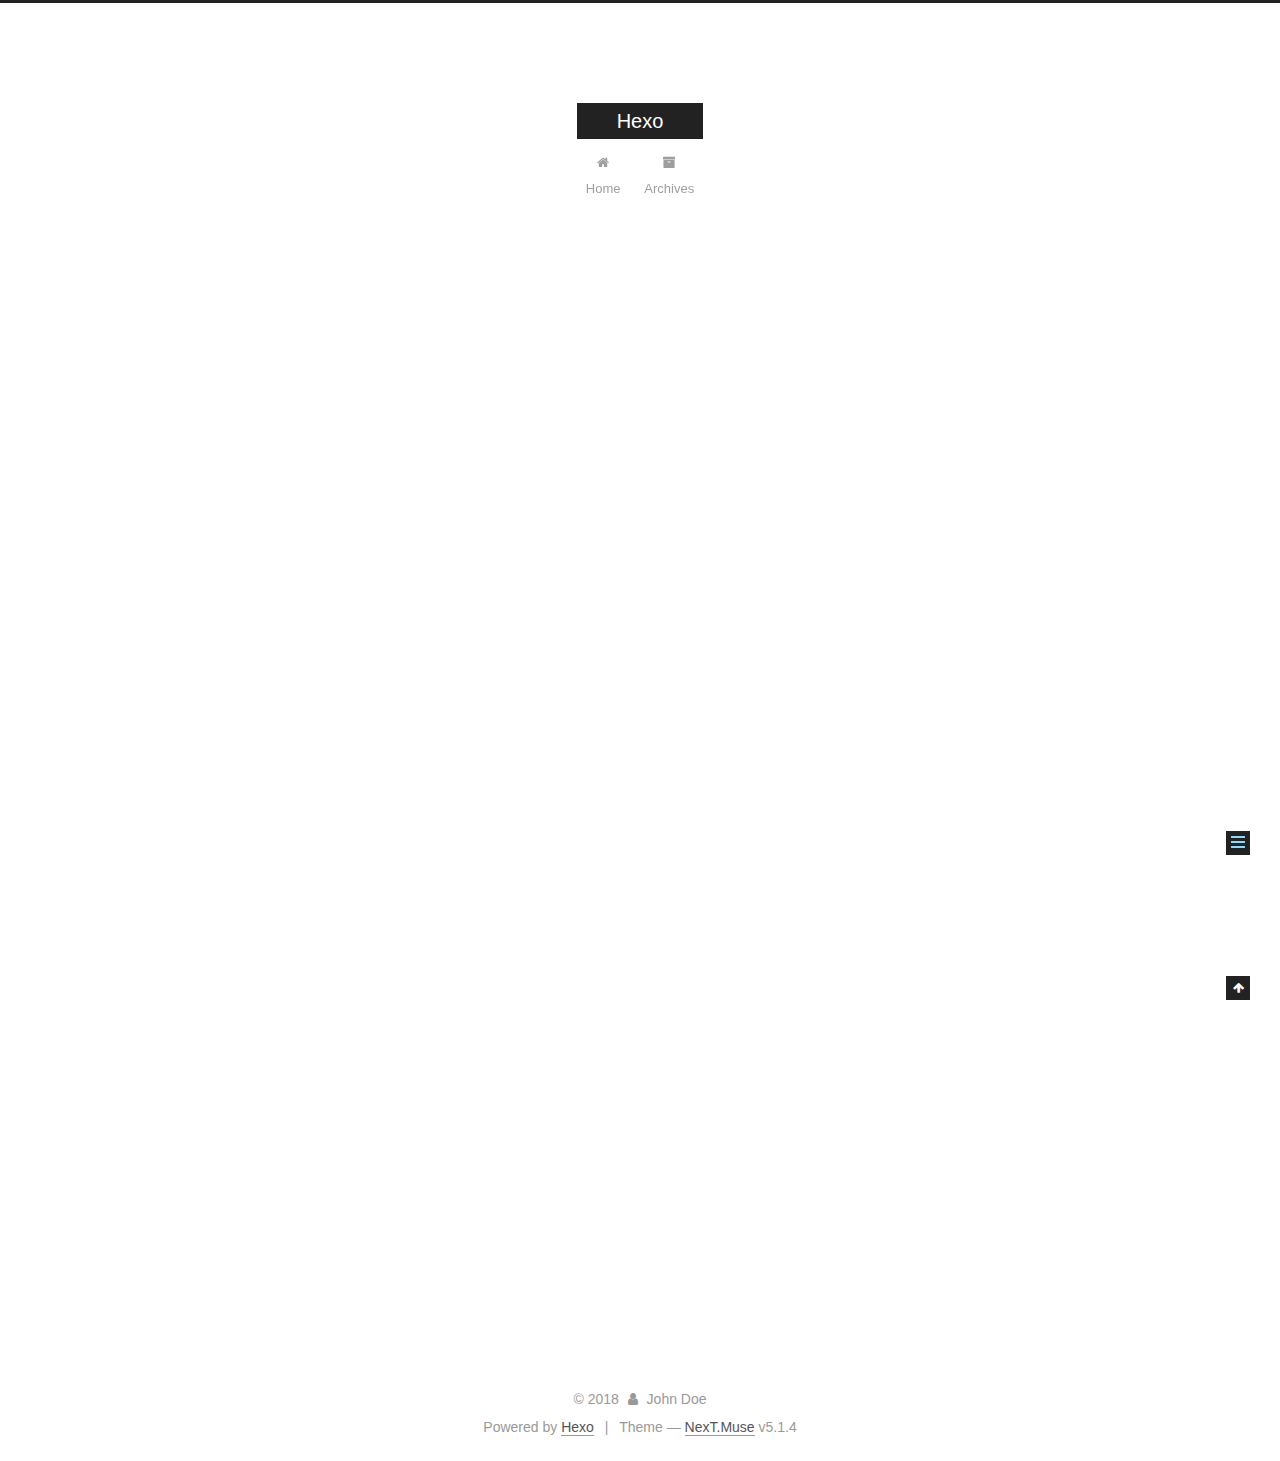
<file: 2018/09/07/hello-world/index.html>
<!DOCTYPE html>



  


<html class="theme-next muse use-motion" lang="">
<head>
  <meta charset="UTF-8"/>
<meta http-equiv="X-UA-Compatible" content="IE=edge" />
<meta name="viewport" content="width=device-width, initial-scale=1, maximum-scale=1"/>
<meta name="theme-color" content="#222">









<meta http-equiv="Cache-Control" content="no-transform" />
<meta http-equiv="Cache-Control" content="no-siteapp" />
















  
  
  <link href="/lib/fancybox/source/jquery.fancybox.css?v=2.1.5" rel="stylesheet" type="text/css" />







<link href="/lib/font-awesome/css/font-awesome.min.css?v=4.6.2" rel="stylesheet" type="text/css" />

<link href="/css/main.css?v=5.1.4" rel="stylesheet" type="text/css" />


  <link rel="apple-touch-icon" sizes="180x180" href="/images/apple-touch-icon-next.png?v=5.1.4">


  <link rel="icon" type="image/png" sizes="32x32" href="/images/favicon-32x32-next.png?v=5.1.4">


  <link rel="icon" type="image/png" sizes="16x16" href="/images/favicon-16x16-next.png?v=5.1.4">


  <link rel="mask-icon" href="/images/logo.svg?v=5.1.4" color="#222">





  <meta name="keywords" content="Hexo, NexT" />










<meta name="description" content="Welcome to Hexo! This is your very first post. Check documentation for more info. If you get any problems when using Hexo, you can find the answer in troubleshooting or you can ask me on GitHub. Quick">
<meta property="og:type" content="article">
<meta property="og:title" content="Hello World">
<meta property="og:url" content="http://www.chisonglei.site/2018/09/07/hello-world/index.html">
<meta property="og:site_name" content="Hexo">
<meta property="og:description" content="Welcome to Hexo! This is your very first post. Check documentation for more info. If you get any problems when using Hexo, you can find the answer in troubleshooting or you can ask me on GitHub. Quick">
<meta property="og:locale" content="default">
<meta property="og:updated_time" content="2018-09-07T07:48:47.132Z">
<meta name="twitter:card" content="summary">
<meta name="twitter:title" content="Hello World">
<meta name="twitter:description" content="Welcome to Hexo! This is your very first post. Check documentation for more info. If you get any problems when using Hexo, you can find the answer in troubleshooting or you can ask me on GitHub. Quick">



<script type="text/javascript" id="hexo.configurations">
  var NexT = window.NexT || {};
  var CONFIG = {
    root: '/',
    scheme: 'Muse',
    version: '5.1.4',
    sidebar: {"position":"left","display":"post","offset":12,"b2t":false,"scrollpercent":false,"onmobile":false},
    fancybox: true,
    tabs: true,
    motion: {"enable":true,"async":false,"transition":{"post_block":"fadeIn","post_header":"slideDownIn","post_body":"slideDownIn","coll_header":"slideLeftIn","sidebar":"slideUpIn"}},
    duoshuo: {
      userId: '0',
      author: 'Author'
    },
    algolia: {
      applicationID: '',
      apiKey: '',
      indexName: '',
      hits: {"per_page":10},
      labels: {"input_placeholder":"Search for Posts","hits_empty":"We didn't find any results for the search: ${query}","hits_stats":"${hits} results found in ${time} ms"}
    }
  };
</script>



  <link rel="canonical" href="http://www.chisonglei.site/2018/09/07/hello-world/"/>





  <title>Hello World | Hexo</title>
  








</head>

<body itemscope itemtype="http://schema.org/WebPage" lang="default">

  
  
    
  

  <div class="container sidebar-position-left page-post-detail">
    <div class="headband"></div>

    <header id="header" class="header" itemscope itemtype="http://schema.org/WPHeader">
      <div class="header-inner"><div class="site-brand-wrapper">
  <div class="site-meta ">
    

    <div class="custom-logo-site-title">
      <a href="/"  class="brand" rel="start">
        <span class="logo-line-before"><i></i></span>
        <span class="site-title">Hexo</span>
        <span class="logo-line-after"><i></i></span>
      </a>
    </div>
      
        <p class="site-subtitle"></p>
      
  </div>

  <div class="site-nav-toggle">
    <button>
      <span class="btn-bar"></span>
      <span class="btn-bar"></span>
      <span class="btn-bar"></span>
    </button>
  </div>
</div>

<nav class="site-nav">
  

  
    <ul id="menu" class="menu">
      
        
        <li class="menu-item menu-item-home">
          <a href="/" rel="section">
            
              <i class="menu-item-icon fa fa-fw fa-home"></i> <br />
            
            Home
          </a>
        </li>
      
        
        <li class="menu-item menu-item-archives">
          <a href="/archives/" rel="section">
            
              <i class="menu-item-icon fa fa-fw fa-archive"></i> <br />
            
            Archives
          </a>
        </li>
      

      
    </ul>
  

  
</nav>



 </div>
    </header>

    <main id="main" class="main">
      <div class="main-inner">
        <div class="content-wrap">
          <div id="content" class="content">
            

  <div id="posts" class="posts-expand">
    

  

  
  
  

  <article class="post post-type-normal" itemscope itemtype="http://schema.org/Article">
  
  
  
  <div class="post-block">
    <link itemprop="mainEntityOfPage" href="http://www.chisonglei.site/2018/09/07/hello-world/">

    <span hidden itemprop="author" itemscope itemtype="http://schema.org/Person">
      <meta itemprop="name" content="John Doe">
      <meta itemprop="description" content="">
      <meta itemprop="image" content="/images/avatar.gif">
    </span>

    <span hidden itemprop="publisher" itemscope itemtype="http://schema.org/Organization">
      <meta itemprop="name" content="Hexo">
    </span>

    
      <header class="post-header">

        
        
          <h1 class="post-title" itemprop="name headline">Hello World</h1>
        

        <div class="post-meta">
          <span class="post-time">
            
              <span class="post-meta-item-icon">
                <i class="fa fa-calendar-o"></i>
              </span>
              
                <span class="post-meta-item-text">Posted on</span>
              
              <time title="Post created" itemprop="dateCreated datePublished" datetime="2018-09-07T15:48:47+08:00">
                2018-09-07
              </time>
            

            

            
          </span>

          

          
            
          

          
          

          

          

          

        </div>
      </header>
    

    
    
    
    <div class="post-body" itemprop="articleBody">

      
      

      
        <p>Welcome to <a href="https://hexo.io/" target="_blank" rel="noopener">Hexo</a>! This is your very first post. Check <a href="https://hexo.io/docs/" target="_blank" rel="noopener">documentation</a> for more info. If you get any problems when using Hexo, you can find the answer in <a href="https://hexo.io/docs/troubleshooting.html" target="_blank" rel="noopener">troubleshooting</a> or you can ask me on <a href="https://github.com/hexojs/hexo/issues" target="_blank" rel="noopener">GitHub</a>.</p>
<h2 id="Quick-Start"><a href="#Quick-Start" class="headerlink" title="Quick Start"></a>Quick Start</h2><h3 id="Create-a-new-post"><a href="#Create-a-new-post" class="headerlink" title="Create a new post"></a>Create a new post</h3><figure class="highlight bash"><table><tr><td class="gutter"><pre><span class="line">1</span><br></pre></td><td class="code"><pre><span class="line">$ hexo new <span class="string">"My New Post"</span></span><br></pre></td></tr></table></figure>
<p>More info: <a href="https://hexo.io/docs/writing.html" target="_blank" rel="noopener">Writing</a></p>
<h3 id="Run-server"><a href="#Run-server" class="headerlink" title="Run server"></a>Run server</h3><figure class="highlight bash"><table><tr><td class="gutter"><pre><span class="line">1</span><br></pre></td><td class="code"><pre><span class="line">$ hexo server</span><br></pre></td></tr></table></figure>
<p>More info: <a href="https://hexo.io/docs/server.html" target="_blank" rel="noopener">Server</a></p>
<h3 id="Generate-static-files"><a href="#Generate-static-files" class="headerlink" title="Generate static files"></a>Generate static files</h3><figure class="highlight bash"><table><tr><td class="gutter"><pre><span class="line">1</span><br></pre></td><td class="code"><pre><span class="line">$ hexo generate</span><br></pre></td></tr></table></figure>
<p>More info: <a href="https://hexo.io/docs/generating.html" target="_blank" rel="noopener">Generating</a></p>
<h3 id="Deploy-to-remote-sites"><a href="#Deploy-to-remote-sites" class="headerlink" title="Deploy to remote sites"></a>Deploy to remote sites</h3><figure class="highlight bash"><table><tr><td class="gutter"><pre><span class="line">1</span><br></pre></td><td class="code"><pre><span class="line">$ hexo deploy</span><br></pre></td></tr></table></figure>
<p>More info: <a href="https://hexo.io/docs/deployment.html" target="_blank" rel="noopener">Deployment</a></p>

      
    </div>
    
    
    

    

    

    

    <footer class="post-footer">
      

      
      
      

      
        <div class="post-nav">
          <div class="post-nav-next post-nav-item">
            
          </div>

          <span class="post-nav-divider"></span>

          <div class="post-nav-prev post-nav-item">
            
              <a href="/2018/09/07/迟松磊的首个博客/" rel="prev" title="迟松磊的首个博客">
                迟松磊的首个博客 <i class="fa fa-chevron-right"></i>
              </a>
            
          </div>
        </div>
      

      
      
    </footer>
  </div>
  
  
  
  </article>



    <div class="post-spread">
      
    </div>
  </div>


          </div>
          


          

  



        </div>
        
          
  
  <div class="sidebar-toggle">
    <div class="sidebar-toggle-line-wrap">
      <span class="sidebar-toggle-line sidebar-toggle-line-first"></span>
      <span class="sidebar-toggle-line sidebar-toggle-line-middle"></span>
      <span class="sidebar-toggle-line sidebar-toggle-line-last"></span>
    </div>
  </div>

  <aside id="sidebar" class="sidebar">
    
    <div class="sidebar-inner">

      

      
        <ul class="sidebar-nav motion-element">
          <li class="sidebar-nav-toc sidebar-nav-active" data-target="post-toc-wrap">
            Table of Contents
          </li>
          <li class="sidebar-nav-overview" data-target="site-overview-wrap">
            Overview
          </li>
        </ul>
      

      <section class="site-overview-wrap sidebar-panel">
        <div class="site-overview">
          <div class="site-author motion-element" itemprop="author" itemscope itemtype="http://schema.org/Person">
            
              <p class="site-author-name" itemprop="name">John Doe</p>
              <p class="site-description motion-element" itemprop="description"></p>
          </div>

          <nav class="site-state motion-element">

            
              <div class="site-state-item site-state-posts">
              
                <a href="/archives/">
              
                  <span class="site-state-item-count">2</span>
                  <span class="site-state-item-name">posts</span>
                </a>
              </div>
            

            

            

          </nav>

          

          

          
          

          
          

          

        </div>
      </section>

      
      <!--noindex-->
        <section class="post-toc-wrap motion-element sidebar-panel sidebar-panel-active">
          <div class="post-toc">

            
              
            

            
              <div class="post-toc-content"><ol class="nav"><li class="nav-item nav-level-2"><a class="nav-link" href="#Quick-Start"><span class="nav-number">1.</span> <span class="nav-text">Quick Start</span></a><ol class="nav-child"><li class="nav-item nav-level-3"><a class="nav-link" href="#Create-a-new-post"><span class="nav-number">1.1.</span> <span class="nav-text">Create a new post</span></a></li><li class="nav-item nav-level-3"><a class="nav-link" href="#Run-server"><span class="nav-number">1.2.</span> <span class="nav-text">Run server</span></a></li><li class="nav-item nav-level-3"><a class="nav-link" href="#Generate-static-files"><span class="nav-number">1.3.</span> <span class="nav-text">Generate static files</span></a></li><li class="nav-item nav-level-3"><a class="nav-link" href="#Deploy-to-remote-sites"><span class="nav-number">1.4.</span> <span class="nav-text">Deploy to remote sites</span></a></li></ol></li></ol></div>
            

          </div>
        </section>
      <!--/noindex-->
      

      

    </div>
  </aside>


        
      </div>
    </main>

    <footer id="footer" class="footer">
      <div class="footer-inner">
        <div class="copyright">&copy; <span itemprop="copyrightYear">2018</span>
  <span class="with-love">
    <i class="fa fa-user"></i>
  </span>
  <span class="author" itemprop="copyrightHolder">John Doe</span>

  
</div>


  <div class="powered-by">Powered by <a class="theme-link" target="_blank" href="https://hexo.io">Hexo</a></div>



  <span class="post-meta-divider">|</span>



  <div class="theme-info">Theme &mdash; <a class="theme-link" target="_blank" href="https://github.com/iissnan/hexo-theme-next">NexT.Muse</a> v5.1.4</div>




        







        
      </div>
    </footer>

    
      <div class="back-to-top">
        <i class="fa fa-arrow-up"></i>
        
      </div>
    

    

  </div>

  

<script type="text/javascript">
  if (Object.prototype.toString.call(window.Promise) !== '[object Function]') {
    window.Promise = null;
  }
</script>









  












  
  
    <script type="text/javascript" src="/lib/jquery/index.js?v=2.1.3"></script>
  

  
  
    <script type="text/javascript" src="/lib/fastclick/lib/fastclick.min.js?v=1.0.6"></script>
  

  
  
    <script type="text/javascript" src="/lib/jquery_lazyload/jquery.lazyload.js?v=1.9.7"></script>
  

  
  
    <script type="text/javascript" src="/lib/velocity/velocity.min.js?v=1.2.1"></script>
  

  
  
    <script type="text/javascript" src="/lib/velocity/velocity.ui.min.js?v=1.2.1"></script>
  

  
  
    <script type="text/javascript" src="/lib/fancybox/source/jquery.fancybox.pack.js?v=2.1.5"></script>
  


  


  <script type="text/javascript" src="/js/src/utils.js?v=5.1.4"></script>

  <script type="text/javascript" src="/js/src/motion.js?v=5.1.4"></script>



  
  

  
  <script type="text/javascript" src="/js/src/scrollspy.js?v=5.1.4"></script>
<script type="text/javascript" src="/js/src/post-details.js?v=5.1.4"></script>



  


  <script type="text/javascript" src="/js/src/bootstrap.js?v=5.1.4"></script>



  


  




	





  





  












  





  

  

  

  
  

  

  

  

</body>
</html>
</file>
<file: css/main.css>
/* normalize.css v3.0.2 | MIT License | git.io/normalize */
html {
  font-family: sans-serif; /* 1 */
  -ms-text-size-adjust: 100%; /* 2 */
  -webkit-text-size-adjust: 100%; /* 2 */
}
body {
  margin: 0;
}
article,
aside,
details,
figcaption,
figure,
footer,
header,
hgroup,
main,
menu,
nav,
section,
summary {
  display: block;
}
audio,
canvas,
progress,
video {
  display: inline-block; /* 1 */
  vertical-align: baseline; /* 2 */
}
audio:not([controls]) {
  display: none;
  height: 0;
}
[hidden],
template {
  display: none;
}
a {
  background-color: transparent;
}
a:active,
a:hover {
  outline: 0;
}
abbr[title] {
  border-bottom: 1px dotted;
}
b,
strong {
  font-weight: bold;
}
dfn {
  font-style: italic;
}
h1 {
  font-size: 2em;
  margin: 0.67em 0;
}
mark {
  background: #ff0;
  color: #000;
}
small {
  font-size: 80%;
}
sub,
sup {
  font-size: 75%;
  line-height: 0;
  position: relative;
  vertical-align: baseline;
}
sup {
  top: -0.5em;
}
sub {
  bottom: -0.25em;
}
img {
  border: 0;
}
svg:not(:root) {
  overflow: hidden;
}
figure {
  margin: 1em 40px;
}
hr {
  -moz-box-sizing: content-box;
  box-sizing: content-box;
  height: 0;
}
pre {
  overflow: auto;
}
code,
kbd,
pre,
samp {
  font-family: monospace, monospace;
  font-size: 1em;
}
button,
input,
optgroup,
select,
textarea {
  color: inherit; /* 1 */
  font: inherit; /* 2 */
  margin: 0; /* 3 */
}
button {
  overflow: visible;
}
button,
select {
  text-transform: none;
}
button,
html input[type="button"],
input[type="reset"],
input[type="submit"] {
  -webkit-appearance: button; /* 2 */
  cursor: pointer; /* 3 */
}
button[disabled],
html input[disabled] {
  cursor: default;
}
button::-moz-focus-inner,
input::-moz-focus-inner {
  border: 0;
  padding: 0;
}
input {
  line-height: normal;
}
input[type="checkbox"],
input[type="radio"] {
  box-sizing: border-box; /* 1 */
  padding: 0; /* 2 */
}
input[type="number"]::-webkit-inner-spin-button,
input[type="number"]::-webkit-outer-spin-button {
  height: auto;
}
input[type="search"] {
  -webkit-appearance: textfield; /* 1 */
  -moz-box-sizing: content-box;
  -webkit-box-sizing: content-box; /* 2 */
  box-sizing: content-box;
}
input[type="search"]::-webkit-search-cancel-button,
input[type="search"]::-webkit-search-decoration {
  -webkit-appearance: none;
}
fieldset {
  border: 1px solid #c0c0c0;
  margin: 0 2px;
  padding: 0.35em 0.625em 0.75em;
}
legend {
  border: 0; /* 1 */
  padding: 0; /* 2 */
}
textarea {
  overflow: auto;
}
optgroup {
  font-weight: bold;
}
table {
  border-collapse: collapse;
  border-spacing: 0;
}
td,
th {
  padding: 0;
}
::selection {
  background: #262a30;
  color: #fff;
}
body {
  position: relative;
  font-family: 'Lato', "PingFang SC", "Microsoft YaHei", sans-serif;
  font-size: 14px;
  line-height: 2;
  color: #555;
  background: #fff;
}
@media (max-width: 767px) {
  body {
    padding-right: 0 !important;
  }
}
@media (min-width: 768px) and (max-width: 991px) {
  body {
    padding-right: 0 !important;
  }
}
@media (min-width: 1600px) {
  body {
    font-size: 16px;
  }
}
h1,
h2,
h3,
h4,
h5,
h6 {
  margin: 0;
  padding: 0;
  font-weight: bold;
  line-height: 1.5;
  font-family: 'Lato', "PingFang SC", "Microsoft YaHei", sans-serif;
}
h2,
h3,
h4,
h5,
h6 {
  margin: 20px 0 15px;
}
h1 {
  font-size: 22px;
}
@media (max-width: 767px) {
  h1 {
    font-size: 18px;
  }
}
h2 {
  font-size: 20px;
}
@media (max-width: 767px) {
  h2 {
    font-size: 16px;
  }
}
h3 {
  font-size: 18px;
}
@media (max-width: 767px) {
  h3 {
    font-size: 14px;
  }
}
h4 {
  font-size: 16px;
}
@media (max-width: 767px) {
  h4 {
    font-size: 12px;
  }
}
h5 {
  font-size: 14px;
}
@media (max-width: 767px) {
  h5 {
    font-size: 10px;
  }
}
h6 {
  font-size: 12px;
}
@media (max-width: 767px) {
  h6 {
    font-size: 8px;
  }
}
p {
  margin: 0 0 20px 0;
}
a {
  color: #555;
  text-decoration: none;
  outline: none;
  border-bottom: 1px solid #999;
  word-wrap: break-word;
}
a:hover {
  color: #222;
  border-bottom-color: #222;
}
blockquote {
  margin: 0;
  padding: 0;
}
img {
  display: block;
  margin: auto;
  max-width: 100%;
  height: auto;
}
hr {
  margin: 40px 0;
  height: 3px;
  border: none;
  background-color: #ddd;
  background-image: repeating-linear-gradient(-45deg, #fff, #fff 4px, transparent 4px, transparent 8px);
}
blockquote {
  padding: 0 15px;
  color: #666;
  border-left: 4px solid #ddd;
}
blockquote cite::before {
  content: "-";
  padding: 0 5px;
}
dt {
  font-weight: 700;
}
dd {
  margin: 0;
  padding: 0;
}
kbd {
  border: 1px solid #ccc;
  border-radius: 0.2em;
  box-shadow: 0.1em 0.1em 0.2em rgba(0,0,0,0.1);
  background-color: #f9f9f9;
  font-family: inherit;
  background-image: -webkit-linear-gradient(top, #eee, #fff, #eee);
  padding: 0.1em 0.3em;
  white-space: nowrap;
}
.text-left {
  text-align: left;
}
.text-center {
  text-align: center;
}
.text-right {
  text-align: right;
}
.text-justify {
  text-align: justify;
}
.text-nowrap {
  white-space: nowrap;
}
.text-lowercase {
  text-transform: lowercase;
}
.text-uppercase {
  text-transform: uppercase;
}
.text-capitalize {
  text-transform: capitalize;
}
.center-block {
  display: block;
  margin-left: auto;
  margin-right: auto;
}
.clearfix:before,
.clearfix:after {
  content: " ";
  display: table;
}
.clearfix:after {
  clear: both;
}
.pullquote {
  width: 45%;
}
.pullquote.left {
  float: left;
  margin-left: 5px;
  margin-right: 10px;
}
.pullquote.right {
  float: right;
  margin-left: 10px;
  margin-right: 5px;
}
.affix.affix.affix {
  position: fixed;
}
.translation {
  margin-top: -20px;
  font-size: 14px;
  color: #999;
}
.scrollbar-measure {
  width: 100px;
  height: 100px;
  overflow: scroll;
  position: absolute;
  top: -9999px;
}
.use-motion .motion-element {
  opacity: 0;
}
table {
  margin: 20px 0;
  width: 100%;
  border-collapse: collapse;
  border-spacing: 0;
  border: 1px solid #ddd;
  font-size: 14px;
  table-layout: fixed;
  word-wrap: break-all;
}
table>tbody>tr:nth-of-type(odd) {
  background-color: #f9f9f9;
}
table>tbody>tr:hover {
  background-color: #f5f5f5;
}
caption,
th,
td {
  padding: 8px;
  text-align: left;
  vertical-align: middle;
  font-weight: normal;
}
th,
td {
  border-bottom: 3px solid #ddd;
  border-right: 1px solid #eee;
}
th {
  padding-bottom: 10px;
  font-weight: 700;
}
td {
  border-bottom-width: 1px;
}
html,
body {
  height: 100%;
}
.container {
  position: relative;
  min-height: 100%;
}
.header-inner {
  margin: 0 auto;
  padding: 100px 0 70px;
  width: 700px;
}
@media (min-width: 1600px) {
  .container .header-inner {
    width: 900px;
  }
}
.main {
  padding-bottom: 150px;
}
.main-inner {
  margin: 0 auto;
  width: 700px;
}
@media (min-width: 1600px) {
  .container .main-inner {
    width: 900px;
  }
}
.footer {
  position: absolute;
  left: 0;
  bottom: 0;
  width: 100%;
  min-height: 50px;
}
.footer-inner {
  box-sizing: border-box;
  margin: 20px auto;
  width: 700px;
}
@media (min-width: 1600px) {
  .container .footer-inner {
    width: 900px;
  }
}
pre,
.highlight {
  overflow: auto;
  margin: 20px 0;
  padding: 0;
  font-size: 13px;
  color: #4d4d4c;
  background: #f7f7f7;
  line-height: 1.6;
}
pre,
code {
  font-family: consolas, Menlo, "PingFang SC", "Microsoft YaHei", monospace;
}
code {
  padding: 2px 4px;
  word-wrap: break-word;
  color: #555;
  background: #eee;
  border-radius: 3px;
  font-size: 13px;
}
pre {
  padding: 10px;
}
pre code {
  padding: 0;
  color: #4d4d4c;
  background: none;
  text-shadow: none;
}
.highlight {
  border-radius: 1px;
}
.highlight pre {
  border: none;
  margin: 0;
  padding: 10px 0;
}
.highlight table {
  margin: 0;
  width: auto;
  border: none;
}
.highlight td {
  border: none;
  padding: 0;
}
.highlight figcaption {
  font-size: 1em;
  color: #4d4d4c;
  line-height: 1em;
  margin-bottom: 1em;
}
.highlight figcaption:before,
.highlight figcaption:after {
  content: " ";
  display: table;
}
.highlight figcaption:after {
  clear: both;
}
.highlight figcaption a {
  float: right;
  color: #4d4d4c;
}
.highlight figcaption a:hover {
  border-bottom-color: #4d4d4c;
}
.highlight .gutter pre {
  padding-left: 10px;
  padding-right: 10px;
  color: #869194;
  text-align: right;
  background-color: #eff2f3;
}
.highlight .code pre {
  width: 100%;
  padding-left: 10px;
  padding-right: 10px;
  background-color: #f7f7f7;
}
.highlight .line {
  height: 20px;
}
.gutter {
  -webkit-user-select: none;
  -moz-user-select: none;
  -ms-user-select: none;
  user-select: none;
}
.gist table {
  width: auto;
}
.gist table td {
  border: none;
}
pre .deletion {
  background: #fdd;
}
pre .addition {
  background: #dfd;
}
pre .meta {
  color: #8959a8;
}
pre .comment {
  color: #8e908c;
}
pre .variable,
pre .attribute,
pre .tag,
pre .regexp,
pre .ruby .constant,
pre .xml .tag .title,
pre .xml .pi,
pre .xml .doctype,
pre .html .doctype,
pre .css .id,
pre .css .class,
pre .css .pseudo {
  color: #c82829;
}
pre .number,
pre .preprocessor,
pre .built_in,
pre .literal,
pre .params,
pre .constant,
pre .command {
  color: #f5871f;
}
pre .ruby .class .title,
pre .css .rules .attribute,
pre .string,
pre .value,
pre .inheritance,
pre .header,
pre .ruby .symbol,
pre .xml .cdata,
pre .special,
pre .number,
pre .formula {
  color: #718c00;
}
pre .title,
pre .css .hexcolor {
  color: #3e999f;
}
pre .function,
pre .python .decorator,
pre .python .title,
pre .ruby .function .title,
pre .ruby .title .keyword,
pre .perl .sub,
pre .javascript .title,
pre .coffeescript .title {
  color: #4271ae;
}
pre .keyword,
pre .javascript .function {
  color: #8959a8;
}
.full-image.full-image.full-image.full-image {
  border: none;
  max-width: 100%;
  width: auto;
  margin: 20px auto 25px;
}
@media (min-width: 992px) {
  .full-image.full-image.full-image.full-image {
    max-width: none;
    width: 110%;
    margin: 25px -5%;
  }
}
.blockquote-center,
.page-home .post-type-quote blockquote,
.page-post-detail .post-type-quote blockquote {
  position: relative;
  margin: 40px 0;
  padding: 0;
  border-left: none;
  text-align: center;
}
.blockquote-center::before,
.page-home .post-type-quote blockquote::before,
.page-post-detail .post-type-quote blockquote::before,
.blockquote-center::after,
.page-home .post-type-quote blockquote::after,
.page-post-detail .post-type-quote blockquote::after {
  position: absolute;
  content: ' ';
  display: block;
  width: 100%;
  height: 24px;
  opacity: 0.2;
  background-repeat: no-repeat;
  background-position: 0 -6px;
  background-size: 22px 22px;
}
.blockquote-center::before,
.page-home .post-type-quote blockquote::before,
.page-post-detail .post-type-quote blockquote::before {
  top: -20px;
  background-image: url("../images/quote-l.svg");
  border-top: 1px solid #ccc;
}
.blockquote-center::after,
.page-home .post-type-quote blockquote::after,
.page-post-detail .post-type-quote blockquote::after {
  bottom: -20px;
  background-image: url("../images/quote-r.svg");
  border-bottom: 1px solid #ccc;
  background-position: 100% 8px;
}
.blockquote-center p,
.page-home .post-type-quote blockquote p,
.page-post-detail .post-type-quote blockquote p,
.blockquote-center div,
.page-home .post-type-quote blockquote div,
.page-post-detail .post-type-quote blockquote div {
  text-align: center;
}
.post .post-body .group-picture img {
  box-sizing: border-box;
  padding: 0 3px;
  border: none;
}
.post .group-picture-row {
  overflow: hidden;
  margin-top: 6px;
}
.post .group-picture-row:first-child {
  margin-top: 0;
}
.post .group-picture-column {
  float: left;
}
.page-post-detail .post-body .group-picture-column {
  float: none;
  margin-top: 10px;
  width: auto !important;
}
.page-post-detail .post-body .group-picture-column img {
  margin: 0 auto;
}
.page-archive .group-picture-container {
  overflow: hidden;
}
.page-archive .group-picture-row {
  float: left;
}
.page-archive .group-picture-row:first-child {
  margin-top: 6px;
}
.page-archive .group-picture-column {
  max-width: 150px;
  max-height: 150px;
}
.post-body .note {
  position: relative;
  padding: 15px;
  margin-bottom: 20px;
  border: 1px solid #eee;
  border-left-width: 5px;
  border-radius: 3px;
}
.post-body .note h2,
.post-body .note h3,
.post-body .note h4,
.post-body .note h5,
.post-body .note h6 {
  margin-top: 0;
  margin-bottom: 0;
  border-bottom: initial;
  padding-top: 0 !important;
}
.post-body .note p:first-child,
.post-body .note ul:first-child,
.post-body .note ol:first-child,
.post-body .note table:first-child,
.post-body .note pre:first-child,
.post-body .note blockquote:first-child {
  margin-top: 0;
}
.post-body .note p:last-child,
.post-body .note ul:last-child,
.post-body .note ol:last-child,
.post-body .note table:last-child,
.post-body .note pre:last-child,
.post-body .note blockquote:last-child {
  margin-bottom: 0;
}
.post-body .note.default {
  border-left-color: #777;
}
.post-body .note.default h2,
.post-body .note.default h3,
.post-body .note.default h4,
.post-body .note.default h5,
.post-body .note.default h6 {
  color: #777;
}
.post-body .note.primary {
  border-left-color: #6f42c1;
}
.post-body .note.primary h2,
.post-body .note.primary h3,
.post-body .note.primary h4,
.post-body .note.primary h5,
.post-body .note.primary h6 {
  color: #6f42c1;
}
.post-body .note.info {
  border-left-color: #428bca;
}
.post-body .note.info h2,
.post-body .note.info h3,
.post-body .note.info h4,
.post-body .note.info h5,
.post-body .note.info h6 {
  color: #428bca;
}
.post-body .note.success {
  border-left-color: #5cb85c;
}
.post-body .note.success h2,
.post-body .note.success h3,
.post-body .note.success h4,
.post-body .note.success h5,
.post-body .note.success h6 {
  color: #5cb85c;
}
.post-body .note.warning {
  border-left-color: #f0ad4e;
}
.post-body .note.warning h2,
.post-body .note.warning h3,
.post-body .note.warning h4,
.post-body .note.warning h5,
.post-body .note.warning h6 {
  color: #f0ad4e;
}
.post-body .note.danger {
  border-left-color: #d9534f;
}
.post-body .note.danger h2,
.post-body .note.danger h3,
.post-body .note.danger h4,
.post-body .note.danger h5,
.post-body .note.danger h6 {
  color: #d9534f;
}
.post-body .label {
  display: inline;
  padding: 0 2px;
  white-space: nowrap;
}
.post-body .label.default {
  background-color: #f0f0f0;
}
.post-body .label.primary {
  background-color: #efe6f7;
}
.post-body .label.info {
  background-color: #e5f2f8;
}
.post-body .label.success {
  background-color: #e7f4e9;
}
.post-body .label.warning {
  background-color: #fcf6e1;
}
.post-body .label.danger {
  background-color: #fae8eb;
}
.post-body .tabs {
  position: relative;
  display: block;
  margin-bottom: 20px;
  padding-top: 10px;
}
.post-body .tabs ul.nav-tabs {
  margin: 0;
  padding: 0;
  display: flex;
  margin-bottom: -1px;
}
@media (max-width: 413px) {
  .post-body .tabs ul.nav-tabs {
    display: block;
    margin-bottom: 5px;
  }
}
.post-body .tabs ul.nav-tabs li.tab {
  list-style-type: none !important;
  margin: 0 0.25em 0 0;
  border-top: 3px solid transparent;
  border-left: 1px solid transparent;
  border-right: 1px solid transparent;
}
@media (max-width: 413px) {
  .post-body .tabs ul.nav-tabs li.tab {
    margin: initial;
    border-top: 1px solid transparent;
    border-left: 3px solid transparent;
    border-right: 1px solid transparent;
    border-bottom: 1px solid transparent;
  }
}
.post-body .tabs ul.nav-tabs li.tab a {
  outline: 0;
  border-bottom: initial;
  display: block;
  line-height: 1.8em;
  padding: 0.25em 0.75em;
  transition-duration: 0.2s;
  transition-timing-function: ease-out;
  transition-delay: 0s;
}
.post-body .tabs ul.nav-tabs li.tab a i {
  width: 1.285714285714286em;
}
.post-body .tabs ul.nav-tabs li.tab.active {
  border-top: 3px solid #fc6423;
  border-left: 1px solid #ddd;
  border-right: 1px solid #ddd;
  background-color: #fff;
}
@media (max-width: 413px) {
  .post-body .tabs ul.nav-tabs li.tab.active {
    border-top: 1px solid #ddd;
    border-left: 3px solid #fc6423;
    border-right: 1px solid #ddd;
    border-bottom: 1px solid #ddd;
  }
}
.post-body .tabs ul.nav-tabs li.tab.active a {
  cursor: default;
  color: #555;
}
.post-body .tabs .tab-content {
  background-color: #fff;
}
.post-body .tabs .tab-content .tab-pane {
  border: 1px solid #ddd;
  padding: 20px 20px 0 20px;
}
.post-body .tabs .tab-content .tab-pane:not(.active) {
  display: none !important;
}
.post-body .tabs .tab-content .tab-pane.active {
  display: block !important;
}
.btn {
  display: inline-block;
  padding: 0 20px;
  font-size: 14px;
  color: #fff;
  background: #222;
  border: 2px solid #222;
  text-decoration: none;
  border-radius: 0;
  transition-property: background-color;
  transition-duration: 0.2s;
  transition-timing-function: ease-in-out;
  transition-delay: 0s;
  line-height: 2;
}
.btn:hover {
  border-color: #222;
  color: #222;
  background: #fff;
}
.btn +.btn {
  margin: 0 0 8px 8px;
}
.btn .fa-fw {
  width: 1.285714285714286em;
  text-align: left;
}
.btn-bar {
  display: block;
  width: 22px;
  height: 2px;
  background: #555;
  border-radius: 1px;
}
.btn-bar+.btn-bar {
  margin-top: 4px;
}
.pagination {
  margin: 120px 0 40px;
  text-align: center;
  border-top: 1px solid #eee;
}
.page-number-basic,
.pagination .prev,
.pagination .next,
.pagination .page-number,
.pagination .space {
  display: inline-block;
  position: relative;
  top: -1px;
  margin: 0 10px;
  padding: 0 11px;
}
@media (max-width: 767px) {
  .page-number-basic,
  .pagination .prev,
  .pagination .next,
  .pagination .page-number,
  .pagination .space {
    margin: 0 5px;
  }
}
.pagination .prev,
.pagination .next,
.pagination .page-number {
  border-bottom: 0;
  border-top: 1px solid #eee;
  transition-property: border-color;
  transition-duration: 0.2s;
  transition-timing-function: ease-in-out;
  transition-delay: 0s;
}
.pagination .prev:hover,
.pagination .next:hover,
.pagination .page-number:hover {
  border-top-color: #222;
}
.pagination .space {
  padding: 0;
  margin: 0;
}
.pagination .prev {
  margin-left: 0;
}
.pagination .next {
  margin-right: 0;
}
.pagination .page-number.current {
  color: #fff;
  background: #ccc;
  border-top-color: #ccc;
}
@media (max-width: 767px) {
  .pagination {
    border-top: none;
  }
  .pagination .prev,
  .pagination .next,
  .pagination .page-number {
    margin-bottom: 10px;
    border-top: 0;
    border-bottom: 1px solid #eee;
    padding: 0 10px;
  }
  .pagination .prev:hover,
  .pagination .next:hover,
  .pagination .page-number:hover {
    border-bottom-color: #222;
  }
}
.comments {
  margin: 60px 20px 0;
}
.tag-cloud {
  text-align: center;
}
.tag-cloud a {
  display: inline-block;
  margin: 10px;
}
.back-to-top {
  box-sizing: border-box;
  position: fixed;
  bottom: -100px;
  right: 30px;
  z-index: 1050;
  padding: 0 6px;
  width: 24px;
  background: #222;
  font-size: 12px;
  opacity: 1;
  color: #fff;
  cursor: pointer;
  text-align: center;
  -webkit-transform: translateZ(0);
  transition-property: bottom;
  transition-duration: 0.2s;
  transition-timing-function: ease-in-out;
  transition-delay: 0s;
}
@media (min-width: 768px) and (max-width: 991px) {
  .back-to-top {
    display: none !important;
  }
}
@media (max-width: 767px) {
  .back-to-top {
    display: none !important;
  }
}
.back-to-top.back-to-top-on {
  bottom: 19px;
}
.header {
  background: transparent;
}
.header-inner {
  position: relative;
}
.headband {
  height: 3px;
  background: #222;
}
.site-meta {
  margin: 0;
  text-align: center;
}
@media (max-width: 767px) {
  .site-meta {
    text-align: center;
  }
}
.brand {
  position: relative;
  display: inline-block;
  padding: 0 40px;
  color: #fff;
  background: #222;
  border-bottom: none;
}
.brand:hover {
  color: #fff;
}
.logo {
  display: inline-block;
  margin-right: 5px;
  line-height: 36px;
  vertical-align: top;
}
.site-title {
  display: inline-block;
  vertical-align: top;
  line-height: 36px;
  font-size: 20px;
  font-weight: normal;
  font-family: 'Lato', "PingFang SC", "Microsoft YaHei", sans-serif;
}
.site-subtitle {
  margin-top: 10px;
  font-size: 13px;
  color: #999;
}
.use-motion .brand {
  opacity: 0;
}
.use-motion .logo,
.use-motion .site-title,
.use-motion .site-subtitle {
  opacity: 0;
  position: relative;
  top: -10px;
}
.site-nav-toggle {
  display: none;
  position: absolute;
  top: 10px;
  left: 10px;
}
@media (max-width: 767px) {
  .site-nav-toggle {
    display: block;
  }
}
.site-nav-toggle button {
  margin-top: 2px;
  padding: 9px 10px;
  background: transparent;
  border: none;
}
@media (max-width: 767px) {
  .site-nav {
    display: none;
    margin: 0 -10px;
    padding: 0 10px;
    clear: both;
    border-top: 1px solid #ddd;
  }
}
@media (min-width: 768px) and (max-width: 991px) {
  .site-nav {
    display: block !important;
  }
}
@media (min-width: 992px) {
  .site-nav {
    display: block !important;
  }
}
.menu {
  margin-top: 20px;
  padding-left: 0;
  text-align: center;
}
.menu .menu-item {
  display: inline-block;
  margin: 0 10px;
  list-style: none;
}
@media screen and (max-width: 767px) {
  .menu .menu-item {
    margin-top: 10px;
  }
}
.menu .menu-item a {
  display: block;
  font-size: 13px;
  line-height: inherit;
  border-bottom: 1px solid transparent;
  transition-property: border-color;
  transition-duration: 0.2s;
  transition-timing-function: ease-in-out;
  transition-delay: 0s;
}
.menu .menu-item a:hover {
  border-bottom-color: #222;
}
.menu .menu-item .fa {
  margin-right: 5px;
}
.use-motion .menu-item {
  opacity: 0;
}
.post-body {
  font-family: 'Lato', "PingFang SC", "Microsoft YaHei", sans-serif;
}
@media (max-width: 767px) {
  .post-body {
    word-break: break-word;
  }
}
.post-body .fancybox img {
  display: block !important;
  margin: 0 auto;
  cursor: pointer;
  cursor: zoom-in;
  cursor: -webkit-zoom-in;
}
.post-body .image-caption,
.post-body .figure .caption {
  margin: -20px auto 15px;
  text-align: center;
  font-size: 14px;
  color: #999;
  font-weight: bold;
  line-height: 1;
}
.post-sticky-flag {
  display: inline-block;
  font-size: 16px;
  -ms-transform: rotate(30deg);
  -webkit-transform: rotate(30deg);
  -moz-transform: rotate(30deg);
  -ms-transform: rotate(30deg);
  -o-transform: rotate(30deg);
  transform: rotate(30deg);
}
.use-motion .post-block,
.use-motion .pagination,
.use-motion .comments {
  opacity: 0;
}
.use-motion .post-header {
  opacity: 0;
}
.use-motion .post-body {
  opacity: 0;
}
.use-motion .collection-title {
  opacity: 0;
}
.posts-expand {
  padding-top: 40px;
}
@media (max-width: 767px) {
  .posts-expand {
    margin: 0 20px;
  }
  .post-body pre .gutter pre {
    padding-right: 10px;
  }
  .post-body .highlight {
    margin-left: 0px;
    margin-right: 0px;
    padding: 0;
  }
  .post-body .highlight .gutter pre {
    padding-right: 10px;
  }
}
@media (min-width: 992px) {
  .posts-expand .post-body {
    text-align: justify;
  }
}
.posts-expand .post-body h2,
.posts-expand .post-body h3,
.posts-expand .post-body h4,
.posts-expand .post-body h5,
.posts-expand .post-body h6 {
  padding-top: 10px;
}
.posts-expand .post-body h2 .header-anchor,
.posts-expand .post-body h3 .header-anchor,
.posts-expand .post-body h4 .header-anchor,
.posts-expand .post-body h5 .header-anchor,
.posts-expand .post-body h6 .header-anchor {
  float: right;
  margin-left: 10px;
  color: #ccc;
  border-bottom-style: none;
  visibility: hidden;
}
.posts-expand .post-body h2 .header-anchor:hover,
.posts-expand .post-body h3 .header-anchor:hover,
.posts-expand .post-body h4 .header-anchor:hover,
.posts-expand .post-body h5 .header-anchor:hover,
.posts-expand .post-body h6 .header-anchor:hover {
  color: inherit;
}
.posts-expand .post-body h2:hover .header-anchor,
.posts-expand .post-body h3:hover .header-anchor,
.posts-expand .post-body h4:hover .header-anchor,
.posts-expand .post-body h5:hover .header-anchor,
.posts-expand .post-body h6:hover .header-anchor {
  visibility: visible;
}
.posts-expand .post-body ul li {
  list-style: circle;
}
.posts-expand .post-body img {
  box-sizing: border-box;
  margin: auto;
  padding: 3px;
  border: 1px solid #ddd;
}
.posts-expand .post-body .fancybox img {
  margin: 0 auto 25px;
}
@media (max-width: 767px) {
  .posts-collapse {
    margin: 0 20px;
  }
  .posts-collapse .post-title,
  .posts-collapse .post-meta {
    display: block;
    width: auto;
    text-align: left;
  }
}
.posts-collapse {
  position: relative;
  z-index: 1010;
  margin-left: 55px;
}
.posts-collapse::after {
  content: " ";
  position: absolute;
  top: 20px;
  left: 0;
  margin-left: -2px;
  width: 4px;
  height: 100%;
  background: #f5f5f5;
  z-index: -1;
}
@media (max-width: 767px) {
  .posts-collapse {
    margin: 0 20px;
  }
}
.posts-collapse .collection-title {
  position: relative;
  margin: 60px 0;
}
.posts-collapse .collection-title h1,
.posts-collapse .collection-title h2 {
  margin-left: 20px;
}
.posts-collapse .collection-title small {
  color: #bbb;
  margin-left: 5px;
}
.posts-collapse .collection-title::before {
  content: " ";
  position: absolute;
  left: 0;
  top: 50%;
  margin-left: -4px;
  margin-top: -4px;
  width: 8px;
  height: 8px;
  background: #bbb;
  border-radius: 50%;
}
.posts-collapse .post {
  margin: 30px 0;
}
.posts-collapse .post-header {
  position: relative;
  transition-duration: 0.2s;
  transition-timing-function: ease-in-out;
  transition-delay: 0s;
  transition-property: border;
  border-bottom: 1px dashed #ccc;
}
.posts-collapse .post-header::before {
  content: " ";
  position: absolute;
  left: 0;
  top: 12px;
  width: 6px;
  height: 6px;
  margin-left: -4px;
  background: #bbb;
  border-radius: 50%;
  border: 1px solid #fff;
  transition-duration: 0.2s;
  transition-timing-function: ease-in-out;
  transition-delay: 0s;
  transition-property: background;
}
.posts-collapse .post-header:hover {
  border-bottom-color: #666;
}
.posts-collapse .post-header:hover::before {
  background: #222;
}
.posts-collapse .post-meta {
  position: absolute;
  font-size: 12px;
  left: 20px;
  top: 5px;
}
.posts-collapse .post-comments-count {
  display: none;
}
.posts-collapse .post-title {
  margin-left: 60px;
  font-size: 16px;
  font-weight: normal;
  line-height: inherit;
}
.posts-collapse .post-title::after {
  margin-left: 3px;
  opacity: 0.6;
}
.posts-collapse .post-title a {
  color: #666;
  border-bottom: none;
}
.page-home .post-type-quote .post-header,
.page-post-detail .post-type-quote .post-header,
.page-home .post-type-quote .post-tags,
.page-post-detail .post-type-quote .post-tags {
  display: none;
}
.posts-expand .post-title {
  text-align: center;
  word-break: break-word;
  font-weight: 400;
}
.posts-expand .post-title-link {
  display: inline-block;
  position: relative;
  color: #555;
  border-bottom: none;
  line-height: 1.2;
  vertical-align: top;
}
.posts-expand .post-title-link::before {
  content: "";
  position: absolute;
  width: 100%;
  height: 2px;
  bottom: 0;
  left: 0;
  background-color: #000;
  visibility: hidden;
  -webkit-transform: scaleX(0);
  -moz-transform: scaleX(0);
  -ms-transform: scaleX(0);
  -o-transform: scaleX(0);
  transform: scaleX(0);
  transition-duration: 0.2s;
  transition-timing-function: ease-in-out;
  transition-delay: 0s;
}
.posts-expand .post-title-link:hover::before {
  visibility: visible;
  -webkit-transform: scaleX(1);
  -moz-transform: scaleX(1);
  -ms-transform: scaleX(1);
  -o-transform: scaleX(1);
  transform: scaleX(1);
}
.posts-expand .post-title-link .fa {
  font-size: 16px;
}
.posts-expand .post-meta {
  margin: 3px 0 60px 0;
  color: #999;
  font-family: 'Lato', "PingFang SC", "Microsoft YaHei", sans-serif;
  font-size: 12px;
  text-align: center;
}
.posts-expand .post-meta .post-category-list {
  display: inline-block;
  margin: 0;
  padding: 3px;
}
.posts-expand .post-meta .post-category-list-link {
  color: #999;
}
.posts-expand .post-meta .post-description {
  font-size: 14px;
  margin-top: 2px;
}
.post-meta-divider {
  margin: 0 0.5em;
}
.post-meta-item-icon {
  margin-right: 3px;
}
@media (min-width: 768px) and (max-width: 991px) {
  .post-meta-item-icon {
    display: inline-block;
  }
}
@media (max-width: 767px) {
  .post-meta-item-icon {
    display: inline-block;
  }
}
@media (min-width: 768px) and (max-width: 991px) {
  .post-meta-item-text {
    display: none;
  }
}
@media (max-width: 767px) {
  .post-meta-item-text {
    display: none;
  }
}
@media (max-width: 767px) {
  .posts-expand .post-comments-count {
    display: none;
  }
}
.post-button {
  margin-top: 40px;
}
.posts-expand .post-tags {
  margin-top: 40px;
  text-align: center;
}
.posts-expand .post-tags a {
  display: inline-block;
  margin-right: 10px;
  font-size: 13px;
}
.post-nav {
  display: table;
  margin-top: 15px;
  width: 100%;
  border-top: 1px solid #eee;
}
.post-nav-divider {
  display: table-cell;
  width: 10%;
}
.post-nav-item {
  display: table-cell;
  padding: 10px 0 0 0;
  width: 45%;
  vertical-align: top;
}
.post-nav-item a {
  position: relative;
  display: block;
  line-height: 25px;
  font-size: 14px;
  color: #555;
  border-bottom: none;
}
.post-nav-item a:hover {
  color: #222;
  border-bottom: none;
}
.post-nav-item a:active {
  top: 2px;
}
.post-nav-item .fa {
  position: absolute;
  top: 8px;
  left: 0;
  font-size: 12px;
}
.post-nav-next a {
  padding-left: 15px;
}
.post-nav-prev {
  text-align: right;
}
.post-nav-prev a {
  padding-right: 15px;
}
.post-nav-prev .fa {
  right: 0;
  left: auto;
}
.posts-expand .post-eof {
  display: block;
  margin: 80px auto 60px;
  width: 8%;
  height: 1px;
  background: #ccc;
  text-align: center;
}
.post:last-child .post-eof.post-eof.post-eof {
  display: none;
}
.post-gallery {
  display: table;
  table-layout: fixed;
  width: 100%;
  border-collapse: separate;
}
.post-gallery-row {
  display: table-row;
}
.post-gallery .post-gallery-img {
  display: table-cell;
  text-align: center;
  vertical-align: middle;
  border: none;
}
.post-gallery .post-gallery-img img {
  max-width: 100%;
  max-height: 100%;
  border: none;
}
.fancybox-close,
.fancybox-close:hover {
  border: none;
}
.rtl.post-body p,
.rtl.post-body a,
.rtl.post-body h1,
.rtl.post-body h2,
.rtl.post-body h3,
.rtl.post-body h4,
.rtl.post-body h5,
.rtl.post-body h6,
.rtl.post-body li,
.rtl.post-body ul,
.rtl.post-body ol {
  direction: rtl;
  font-family: UKIJ Ekran;
}
.rtl.post-title {
  font-family: UKIJ Ekran;
}
.sidebar {
  position: fixed;
  right: 0;
  top: 0;
  bottom: 0;
  width: 0;
  z-index: 1040;
  box-shadow: inset 0 2px 6px #000;
  background: #222;
  -webkit-transform: translateZ(0);
}
.sidebar a {
  color: #999;
  border-bottom-color: #555;
}
.sidebar a:hover {
  color: #eee;
}
@media (min-width: 768px) and (max-width: 991px) {
  .sidebar {
    display: none !important;
  }
}
@media (max-width: 767px) {
  .sidebar {
    display: none !important;
  }
}
.sidebar-inner {
  position: relative;
  padding: 20px 10px;
  color: #999;
  text-align: center;
}
.site-overview-wrap {
  overflow: hidden;
}
.site-overview {
  overflow-y: auto;
  overflow-x: hidden;
}
.sidebar-toggle {
  position: fixed;
  right: 30px;
  bottom: 45px;
  width: 14px;
  height: 14px;
  padding: 5px;
  background: #222;
  line-height: 0;
  z-index: 1050;
  cursor: pointer;
  -webkit-transform: translateZ(0);
}
@media (min-width: 768px) and (max-width: 991px) {
  .sidebar-toggle {
    display: none !important;
  }
}
@media (max-width: 767px) {
  .sidebar-toggle {
    display: none !important;
  }
}
.sidebar-toggle-line {
  position: relative;
  display: inline-block;
  vertical-align: top;
  height: 2px;
  width: 100%;
  background: #fff;
  margin-top: 3px;
}
.sidebar-toggle-line:first-child {
  margin-top: 0;
}
.site-author-image {
  display: block;
  margin: 0 auto;
  padding: 2px;
  max-width: 96px;
  height: auto;
  border: 2px solid #333;
}
.site-author-name {
  margin: 5px 0 0;
  text-align: center;
  color: #f5f5f5;
  font-weight: normal;
}
.site-description {
  margin-top: 5px;
  text-align: center;
  font-size: 14px;
  color: #999;
}
.site-state {
  overflow: hidden;
  line-height: 1.4;
  white-space: nowrap;
  text-align: center;
}
.site-state-item {
  display: inline-block;
  padding: 0 15px;
  border-left: 1px solid #333;
}
.site-state-item:first-child {
  border-left: none;
}
.site-state-item a {
  border-bottom: none;
}
.site-state-item-count {
  display: block;
  text-align: center;
  color: inherit;
  font-weight: 600;
  font-size: 18px;
}
.site-state-item-name {
  font-size: 13px;
  color: inherit;
}
.feed-link {
  margin-top: 20px;
}
.feed-link a {
  display: inline-block;
  padding: 0 15px;
  color: #fc6423;
  border: 1px solid #fc6423;
  border-radius: 4px;
}
.feed-link a i {
  color: #fc6423;
  font-size: 14px;
}
.feed-link a:hover {
  color: #fff;
  background: #fc6423;
}
.feed-link a:hover i {
  color: #fff;
}
.links-of-author {
  margin-top: 20px;
}
.links-of-author a {
  display: inline-block;
  vertical-align: middle;
  margin-right: 10px;
  margin-bottom: 10px;
  border-bottom-color: #555;
  font-size: 13px;
}
.links-of-author a:before {
  display: inline-block;
  vertical-align: middle;
  margin-right: 3px;
  content: " ";
  width: 4px;
  height: 4px;
  border-radius: 50%;
  background: #59eded;
}
.links-of-blogroll {
  font-size: 13px;
}
.links-of-blogroll-title {
  margin-top: 20px;
  font-size: 14px;
  font-weight: 600;
}
.links-of-blogroll-list {
  margin: 0;
  padding: 0;
  list-style: none;
}
.links-of-blogroll-item {
  padding: 2px 10px;
}
.links-of-blogroll-item a {
  max-width: 280px;
  box-sizing: border-box;
  display: inline-block;
  overflow: hidden;
  white-space: nowrap;
  text-overflow: ellipsis;
}
.sidebar-nav {
  margin: 0 0 20px;
  padding-left: 0;
}
.sidebar-nav li {
  display: inline-block;
  cursor: pointer;
  border-bottom: 1px solid transparent;
  font-size: 14px;
  color: #555;
}
.sidebar-nav li:hover {
  color: #f5f5f5;
}
.page-post-detail .sidebar-nav-toc {
  padding: 0 5px;
}
.page-post-detail .sidebar-nav-overview {
  margin-left: 10px;
}
.sidebar-nav .sidebar-nav-active {
  color: #87daff;
  border-bottom-color: #87daff;
}
.sidebar-nav .sidebar-nav-active:hover {
  color: #87daff;
}
.sidebar-panel {
  display: none;
}
.sidebar-panel-active {
  display: block;
}
.post-toc-empty {
  font-size: 14px;
  color: #666;
}
.post-toc-wrap {
  overflow: hidden;
}
.post-toc {
  overflow: auto;
}
.post-toc ol {
  margin: 0;
  padding: 0 2px 5px 10px;
  text-align: left;
  list-style: none;
  font-size: 14px;
}
.post-toc ol > ol {
  padding-left: 0;
}
.post-toc ol a {
  transition-duration: 0.2s;
  transition-timing-function: ease-in-out;
  transition-delay: 0s;
  transition-property: all;
  color: #999;
  border-bottom-color: #555;
}
.post-toc ol a:hover {
  color: #ccc;
  border-bottom-color: #ccc;
}
.post-toc .nav-item {
  overflow: hidden;
  text-overflow: ellipsis;
  text-align: justify;
  white-space: nowrap;
  line-height: 1.8;
}
.post-toc .nav .nav-child {
  display: none;
}
.post-toc .nav .active > .nav-child {
  display: block;
}
.post-toc .nav .active-current > .nav-child {
  display: block;
}
.post-toc .nav .active-current > .nav-child > .nav-item {
  display: block;
}
.post-toc .nav .active > a {
  color: #87daff;
  border-bottom-color: #87daff;
}
.post-toc .nav .active-current > a {
  color: #87daff;
}
.post-toc .nav .active-current > a:hover {
  color: #87daff;
}
.footer {
  font-size: 14px;
  color: #999;
}
.footer img {
  border: none;
}
.footer-inner {
  text-align: center;
}
.with-love {
  display: inline-block;
  margin: 0 5px;
}
.powered-by,
.theme-info {
  display: inline-block;
}
.cc-license {
  margin-top: 10px;
  text-align: center;
}
.cc-license .cc-opacity {
  opacity: 0.7;
  border-bottom: none;
}
.cc-license .cc-opacity:hover {
  opacity: 0.9;
}
.cc-license img {
  display: inline-block;
}
.theme-next #ds-thread #ds-reset {
  color: #555;
}
.theme-next #ds-thread #ds-reset .ds-replybox {
  margin-bottom: 30px;
}
.theme-next #ds-thread #ds-reset .ds-replybox .ds-avatar,
.theme-next #ds-reset .ds-avatar img {
  box-shadow: none;
}
.theme-next #ds-thread #ds-reset .ds-textarea-wrapper {
  border-color: #c7d4e1;
  background: none;
  border-top-right-radius: 3px;
  border-top-left-radius: 3px;
}
.theme-next #ds-thread #ds-reset .ds-textarea-wrapper textarea {
  height: 60px;
}
.theme-next #ds-reset .ds-rounded-top {
  border-radius: 0;
}
.theme-next #ds-thread #ds-reset .ds-post-toolbar {
  box-sizing: border-box;
  border: 1px solid #c7d4e1;
  background: #f6f8fa;
}
.theme-next #ds-thread #ds-reset .ds-post-options {
  height: 40px;
  border: none;
  background: none;
}
.theme-next #ds-thread #ds-reset .ds-toolbar-buttons {
  top: 11px;
}
.theme-next #ds-thread #ds-reset .ds-sync {
  top: 5px;
}
.theme-next #ds-thread #ds-reset .ds-post-button {
  top: 4px;
  right: 5px;
  width: 90px;
  height: 30px;
  border: 1px solid #c5ced7;
  border-radius: 3px;
  background-image: linear-gradient(#fbfbfc, #f5f7f9);
  color: #60676d;
}
.theme-next #ds-thread #ds-reset .ds-post-button:hover {
  background-position: 0 -30px;
  color: #60676d;
}
.theme-next #ds-thread #ds-reset .ds-comments-info {
  padding: 10px 0;
}
.theme-next #ds-thread #ds-reset .ds-sort {
  display: none;
}
.theme-next #ds-thread #ds-reset li.ds-tab a.ds-current {
  border: none;
  background: #f6f8fa;
  color: #60676d;
}
.theme-next #ds-thread #ds-reset li.ds-tab a.ds-current:hover {
  background-color: #e9f0f7;
  color: #60676d;
}
.theme-next #ds-thread #ds-reset li.ds-tab a {
  border-radius: 2px;
  padding: 5px;
}
.theme-next #ds-thread #ds-reset .ds-login-buttons p {
  color: #999;
  line-height: 36px;
}
.theme-next #ds-thread #ds-reset .ds-login-buttons .ds-service-list li {
  height: 28px;
}
.theme-next #ds-thread #ds-reset .ds-service-list a {
  background: none;
  padding: 5px;
  border: 1px solid;
  border-radius: 3px;
  text-align: center;
}
.theme-next #ds-thread #ds-reset .ds-service-list a:hover {
  color: #fff;
  background: #666;
}
.theme-next #ds-thread #ds-reset .ds-service-list .ds-weibo {
  color: #fc9b00;
  border-color: #fc9b00;
}
.theme-next #ds-thread #ds-reset .ds-service-list .ds-weibo:hover {
  background: #fc9b00;
}
.theme-next #ds-thread #ds-reset .ds-service-list .ds-qq {
  color: #60a3ec;
  border-color: #60a3ec;
}
.theme-next #ds-thread #ds-reset .ds-service-list .ds-qq:hover {
  background: #60a3ec;
}
.theme-next #ds-thread #ds-reset .ds-service-list .ds-renren {
  color: #2e7ac4;
  border-color: #2e7ac4;
}
.theme-next #ds-thread #ds-reset .ds-service-list .ds-renren:hover {
  background: #2e7ac4;
}
.theme-next #ds-thread #ds-reset .ds-service-list .ds-douban {
  color: #37994c;
  border-color: #37994c;
}
.theme-next #ds-thread #ds-reset .ds-service-list .ds-douban:hover {
  background: #37994c;
}
.theme-next #ds-thread #ds-reset .ds-service-list .ds-kaixin {
  color: #fef20d;
  border-color: #fef20d;
}
.theme-next #ds-thread #ds-reset .ds-service-list .ds-kaixin:hover {
  background: #fef20d;
}
.theme-next #ds-thread #ds-reset .ds-service-list .ds-netease {
  color: #f00;
  border-color: #f00;
}
.theme-next #ds-thread #ds-reset .ds-service-list .ds-netease:hover {
  background: #f00;
}
.theme-next #ds-thread #ds-reset .ds-service-list .ds-sohu {
  color: #ffcb05;
  border-color: #ffcb05;
}
.theme-next #ds-thread #ds-reset .ds-service-list .ds-sohu:hover {
  background: #ffcb05;
}
.theme-next #ds-thread #ds-reset .ds-service-list .ds-baidu {
  color: #2831e0;
  border-color: #2831e0;
}
.theme-next #ds-thread #ds-reset .ds-service-list .ds-baidu:hover {
  background: #2831e0;
}
.theme-next #ds-thread #ds-reset .ds-service-list .ds-google {
  color: #166bec;
  border-color: #166bec;
}
.theme-next #ds-thread #ds-reset .ds-service-list .ds-google:hover {
  background: #166bec;
}
.theme-next #ds-thread #ds-reset .ds-service-list .ds-weixin {
  color: #00ce0d;
  border-color: #00ce0d;
}
.theme-next #ds-thread #ds-reset .ds-service-list .ds-weixin:hover {
  background: #00ce0d;
}
.theme-next #ds-thread #ds-reset .ds-service-list .ds-more-services {
  border: none;
}
.theme-next #ds-thread #ds-reset .ds-service-list .ds-more-services:hover {
  background: none;
}
.theme-next #ds-reset .duoshuo-ua-admin {
  display: inline-block;
  color: #f00;
}
.theme-next #ds-reset .duoshuo-ua-platform,
.theme-next #ds-reset .duoshuo-ua-browser {
  color: #ccc;
}
.theme-next #ds-reset .duoshuo-ua-platform .fa,
.theme-next #ds-reset .duoshuo-ua-browser .fa {
  display: inline-block;
  margin-right: 3px;
}
.theme-next #ds-reset .duoshuo-ua-separator {
  display: inline-block;
  margin-left: 5px;
}
.theme-next .this_ua {
  background-color: #ccc !important;
  border-radius: 4px;
  padding: 0 5px !important;
  margin: 1px 1px !important;
  border: 1px solid #bbb !important;
  color: #fff;
  display: inline-block !important;
}
.theme-next .this_ua.admin {
  background-color: #d9534f !important;
  border-color: #d9534f !important;
}
.theme-next .this_ua.platform.iOS,
.theme-next .this_ua.platform.Mac,
.theme-next .this_ua.platform.Windows {
  background-color: #39b3d7 !important;
  border-color: #46b8da !important;
}
.theme-next .this_ua.platform.Linux {
  background-color: #3a3a3a !important;
  border-color: #1f1f1f !important;
}
.theme-next .this_ua.platform.Android {
  background-color: #00c47d !important;
  border-color: #01b171 !important;
}
.theme-next .this_ua.browser.Mobile,
.theme-next .this_ua.browser.Chrome {
  background-color: #5cb85c !important;
  border-color: #4cae4c !important;
}
.theme-next .this_ua.browser.Firefox {
  background-color: #f0ad4e !important;
  border-color: #eea236 !important;
}
.theme-next .this_ua.browser.Maxthon,
.theme-next .this_ua.browser.IE {
  background-color: #428bca !important;
  border-color: #357ebd !important;
}
.theme-next .this_ua.browser.baidu,
.theme-next .this_ua.browser.UCBrowser,
.theme-next .this_ua.browser.Opera {
  background-color: #d9534f !important;
  border-color: #d43f3a !important;
}
.theme-next .this_ua.browser.Android,
.theme-next .this_ua.browser.QQBrowser {
  background-color: #78ace9 !important;
  border-color: #4cae4c !important;
}
.post-spread {
  margin-top: 20px;
  text-align: center;
}
.jiathis_style {
  display: inline-block;
}
.jiathis_style a {
  border: none;
}
.fa {
  font-family: FontAwesome !important;
}
.post-spread {
  margin-top: 20px;
  text-align: center;
}
.bdshare-slide-button-box a {
  border: none;
}
.bdsharebuttonbox {
  display: inline-block;
}
.bdsharebuttonbox a {
  border: none;
}
.local-search-pop-overlay {
  position: fixed;
  width: 100%;
  height: 100%;
  top: 0;
  left: 0;
  z-index: 2080;
  background-color: rgba(0,0,0,0.3);
}
.local-search-popup {
  display: none;
  position: fixed;
  top: 10%;
  left: 50%;
  margin-left: -350px;
  width: 700px;
  height: 80%;
  padding: 0;
  background: #fff;
  color: #333;
  z-index: 9999;
  border-radius: 5px;
}
@media (max-width: 767px) {
  .local-search-popup {
    padding: 0;
    top: 0;
    left: 0;
    margin: 0;
    width: 100%;
    height: 100%;
    border-radius: 0;
  }
}
.local-search-popup ul.search-result-list {
  padding: 0;
  margin: 0 5px;
}
.local-search-popup p.search-result {
  border-bottom: 1px dashed #ccc;
  padding: 5px 0;
}
.local-search-popup a.search-result-title {
  font-weight: bold;
  font-size: 16px;
}
.local-search-popup .search-keyword {
  border-bottom: 1px dashed #f00;
  font-weight: bold;
  color: #f00;
}
.local-search-popup .local-search-header {
  padding: 5px;
  height: 36px;
  background: #f5f5f5;
  border-top-left-radius: 5px;
  border-top-right-radius: 5px;
}
.local-search-popup #local-search-result {
  overflow: auto;
  position: relative;
  padding: 5px 25px;
  height: calc(100% - 55px);
}
.local-search-popup .local-search-input-wrapper {
  display: inline-block;
  width: calc(100% - 90px);
  height: 36px;
  line-height: 36px;
  padding: 0 5px;
}
.local-search-popup .local-search-input-wrapper input {
  padding: 8px 0;
  height: 20px;
  display: block;
  width: 100%;
  outline: none;
  border: none;
  background: transparent;
  vertical-align: middle;
}
.local-search-popup .search-icon,
.local-search-popup .popup-btn-close {
  display: inline-block;
  font-size: 18px;
  color: #999;
  height: 36px;
  width: 18px;
  padding-left: 10px;
  padding-right: 10px;
}
.local-search-popup .search-icon {
  float: left;
}
.local-search-popup .popup-btn-close {
  border-left: 1px solid #eee;
  float: right;
  cursor: pointer;
}
.local-search-popup #no-result {
  position: absolute;
  left: 50%;
  top: 50%;
  -webkit-transform: translate(-50%, -50%);
  -webkit-transform: translate(-50%, -50%);
  -moz-transform: translate(-50%, -50%);
  -ms-transform: translate(-50%, -50%);
  -o-transform: translate(-50%, -50%);
  transform: translate(-50%, -50%);
  color: #ccc;
}
.site-uv,
.site-pv,
.page-pv {
  display: inline-block;
}
.site-uv .busuanzi-value,
.site-pv .busuanzi-value,
.page-pv .busuanzi-value {
  margin: 0 5px;
}
.site-uv {
  margin-right: 10px;
}
.site-uv::after {
  content: "|";
  padding-left: 10px;
}
.page-archive .archive-page-counter {
  position: relative;
  top: 3px;
  left: 20px;
}
@media (max-width: 767px) {
  .page-archive .archive-page-counter {
    top: 5px;
  }
}
.page-archive .posts-collapse .archive-move-on {
  position: absolute;
  top: 11px;
  left: 0;
  margin-left: -6px;
  width: 10px;
  height: 10px;
  opacity: 0.5;
  background: #555;
  border: 1px solid #fff;
  border-radius: 50%;
}
.category-all-page .category-all-title {
  text-align: center;
}
.category-all-page .category-all {
  margin-top: 20px;
}
.category-all-page .category-list {
  margin: 0;
  padding: 0;
  list-style: none;
}
.category-all-page .category-list-item {
  margin: 5px 10px;
}
.category-all-page .category-list-count {
  color: #bbb;
}
.category-all-page .category-list-count:before {
  display: inline;
  content: " (";
}
.category-all-page .category-list-count:after {
  display: inline;
  content: ") ";
}
.category-all-page .category-list-child {
  padding-left: 10px;
}
#schedule ul#event-list {
  padding-left: 30px;
}
#schedule ul#event-list hr {
  margin: 20px 0 45px 0 !important;
  background: #222;
}
#schedule ul#event-list hr:after {
  display: inline-block;
  content: 'NOW';
  background: #222;
  color: #fff;
  font-weight: bold;
  text-align: right;
  padding: 0 5px;
}
#schedule ul#event-list li.event {
  margin: 20px 0px;
  background: #f9f9f9;
  padding-left: 10px;
  min-height: 40px;
}
#schedule ul#event-list li.event h2.event-summary {
  margin: 0;
  padding-bottom: 3px;
}
#schedule ul#event-list li.event h2.event-summary:before {
  display: inline-block;
  font-family: FontAwesome;
  font-size: 8px;
  content: '\f111';
  vertical-align: middle;
  margin-right: 25px;
  color: #bbb;
}
#schedule ul#event-list li.event span.event-relative-time {
  display: inline-block;
  font-size: 12px;
  font-weight: 400;
  padding-left: 12px;
  color: #bbb;
}
#schedule ul#event-list li.event span.event-details {
  display: block;
  color: #bbb;
  margin-left: 56px;
  padding-top: 3px;
  padding-bottom: 6px;
  text-indent: -24px;
  line-height: 18px;
}
#schedule ul#event-list li.event span.event-details:before {
  text-indent: 0;
  display: inline-block;
  width: 14px;
  font-family: FontAwesome;
  text-align: center;
  margin-right: 9px;
  color: #bbb;
}
#schedule ul#event-list li.event span.event-details.event-location:before {
  content: '\f041';
}
#schedule ul#event-list li.event span.event-details.event-duration:before {
  content: '\f017';
}
#schedule ul#event-list li.event-past {
  background: #fcfcfc;
}
#schedule ul#event-list li.event-past > * {
  opacity: 0.6;
}
#schedule ul#event-list li.event-past h2.event-summary {
  color: #bbb;
}
#schedule ul#event-list li.event-past h2.event-summary:before {
  color: #dfdfdf;
}
#schedule ul#event-list li.event-now {
  background: #222;
  color: #fff;
  padding: 15px 0 15px 10px;
}
#schedule ul#event-list li.event-now h2.event-summary:before {
  -webkit-transform: scale(1.2);
  -moz-transform: scale(1.2);
  -ms-transform: scale(1.2);
  -o-transform: scale(1.2);
  transform: scale(1.2);
  color: #fff;
  animation: dot-flash 1s alternate infinite ease-in-out;
}
#schedule ul#event-list li.event-now * {
  color: #fff !important;
}
@-moz-keyframes dot-flash {
  from {
    opacity: 1;
    -webkit-transform: scale(1.1);
    -moz-transform: scale(1.1);
    -ms-transform: scale(1.1);
    -o-transform: scale(1.1);
    transform: scale(1.1);
  }
  to {
    opacity: 0;
    -webkit-transform: scale(1);
    -moz-transform: scale(1);
    -ms-transform: scale(1);
    -o-transform: scale(1);
    transform: scale(1);
  }
}
@-webkit-keyframes dot-flash {
  from {
    opacity: 1;
    -webkit-transform: scale(1.1);
    -moz-transform: scale(1.1);
    -ms-transform: scale(1.1);
    -o-transform: scale(1.1);
    transform: scale(1.1);
  }
  to {
    opacity: 0;
    -webkit-transform: scale(1);
    -moz-transform: scale(1);
    -ms-transform: scale(1);
    -o-transform: scale(1);
    transform: scale(1);
  }
}
@-o-keyframes dot-flash {
  from {
    opacity: 1;
    -webkit-transform: scale(1.1);
    -moz-transform: scale(1.1);
    -ms-transform: scale(1.1);
    -o-transform: scale(1.1);
    transform: scale(1.1);
  }
  to {
    opacity: 0;
    -webkit-transform: scale(1);
    -moz-transform: scale(1);
    -ms-transform: scale(1);
    -o-transform: scale(1);
    transform: scale(1);
  }
}
@keyframes dot-flash {
  from {
    opacity: 1;
    -webkit-transform: scale(1.1);
    -moz-transform: scale(1.1);
    -ms-transform: scale(1.1);
    -o-transform: scale(1.1);
    transform: scale(1.1);
  }
  to {
    opacity: 0;
    -webkit-transform: scale(1);
    -moz-transform: scale(1);
    -ms-transform: scale(1);
    -o-transform: scale(1);
    transform: scale(1);
  }
}
.page-post-detail .sidebar-toggle-line {
  background: #87daff;
}
.page-post-detail .comments {
  overflow: hidden;
}
@media (max-width: 767px) {
  .header-inner,
  .container .main-inner,
  .footer-inner {
    width: auto;
  }
}
embed {
  display: block;
  margin: 0px auto 25px auto;
}
.custom-logo .site-meta-headline {
  text-align: center;
}
.custom-logo .brand {
  background: none;
}
.custom-logo .site-title {
  margin: 10px auto 0;
  font-size: 24px;
  color: #222;
}
.custom-logo .site-title a {
  border: none;
}
.custom-logo-image {
  margin: 0 auto;
  padding: 5px;
  max-width: 150px;
  background: #fff;
}
@media (max-width: 767px) {
  .site-nav {
    position: absolute;
    left: 0;
    top: 52px;
    margin: 0;
    width: 100%;
    padding: 0;
    background: #fff;
    border-bottom: 1px solid #ddd;
    z-index: 1030;
  }
}
@media (max-width: 767px) {
  .menu {
    text-align: left;
  }
}
@media (max-width: 767px) {
  .menu .menu-item {
    display: block;
    margin: 0 10px;
    vertical-align: top;
  }
}
@media (max-width: 767px) {
  .menu .menu-item br {
    display: none;
  }
}
@media (max-width: 767px) {
  .menu .menu-item a {
    padding: 5px 10px;
  }
}
.menu .menu-item .fa {
  margin-right: 0;
}
.site-search form {
  display: none;
}
.links-of-blogroll-inline .links-of-blogroll-item {
  display: inline-block;
}
</file>
